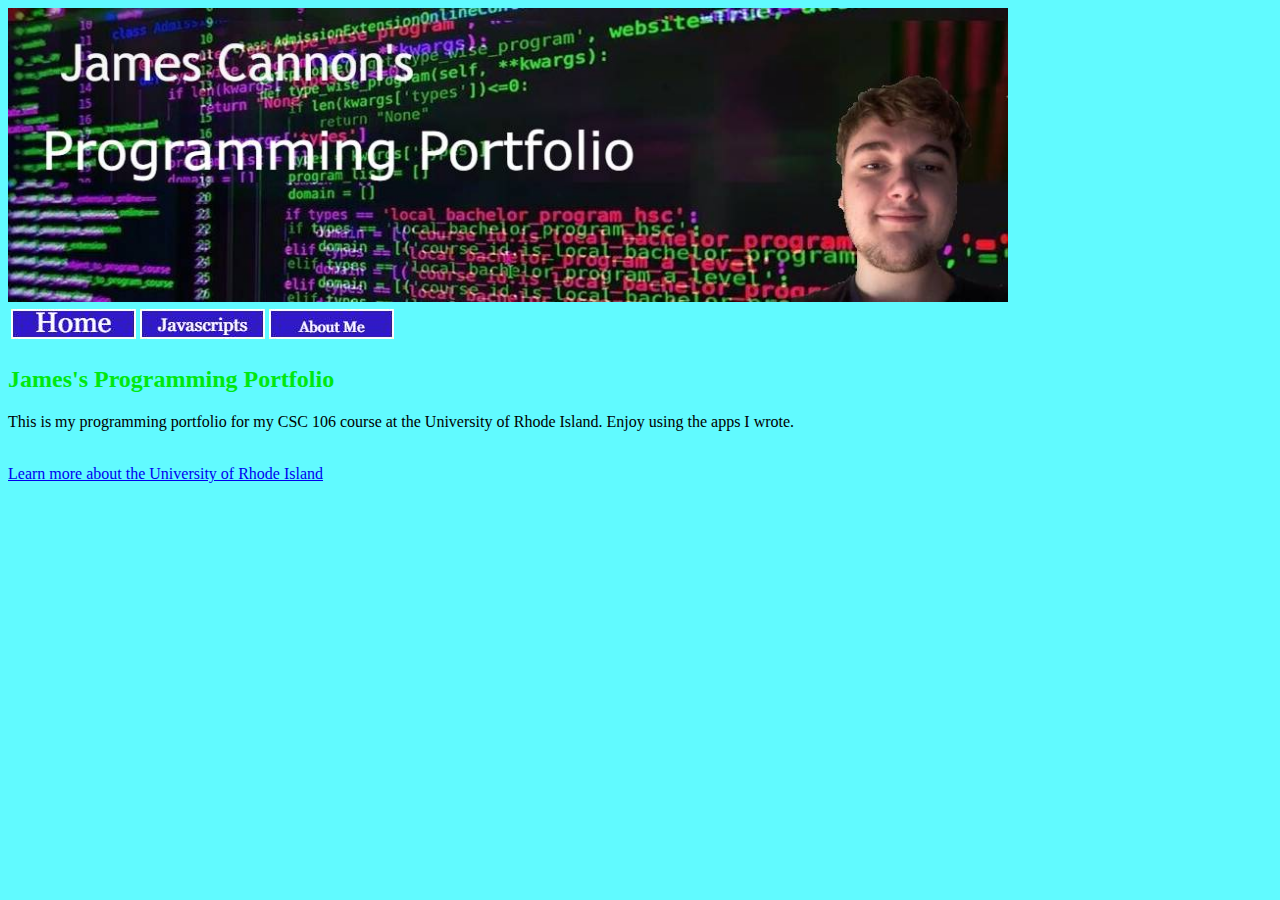
<file: index.html>
<!DOCTYPE html>
<html>
    <head>
        <link rel="stylesheet" href="style4.css">
        <meta charset="utf-8">
        <title>James's Programming Portfolio</title>
        <img src="MyBanner.jpg" width="1000">
        
            
       
   </head>
    <table>
            <thread>
                    <tr>
                         <th> <a href="https://cannonjames.github.io/index.html"</a><img src="homebutton3.jpg"></th>
                         <th> <a href="https://cannonjames.github.io/javascripts.html"</a><img src="Javascript Button(2).png""></th>
                         <th> <a href="https://cannonjames.github.io/about.html"</a><img src="About Me Button2.png"></th>
          </table>
             </thread>
                       </tr>
    <body>
        <h2>James's Programming Portfolio</h2>
      
        
    <p>This is my programming portfolio for my CSC 106 course at the University of Rhode Island. Enjoy
        using the apps I wrote.</p>
        <br>
        
        <a target="_blank" href="https://web.uri.edu/cs/">Learn more about the University of Rhode Island</a>
    
    </body>
</html>
</file>
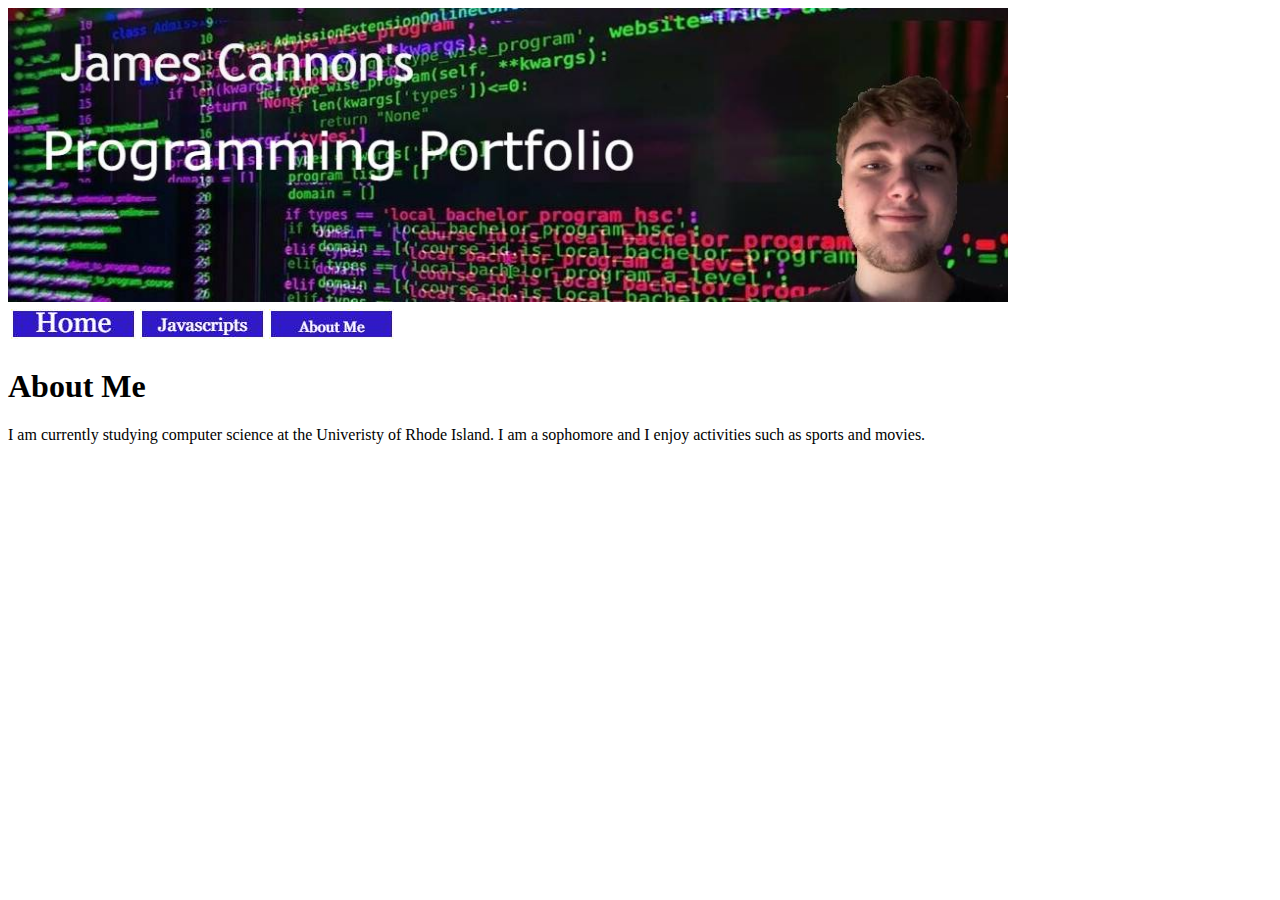
<file: about.html>
<!DOCTYPE html>
<html>
    <head>
        <meta charset="utf-8">
        <title>About James Portfolio</title> 
        <img src="MyBanner.jpg" width="1000">
    </head>
    <body>
         <table>
            <thread>
                    <tr>
                        <th> <a href="https://cannonjames.github.io/index.html"</a><img src="homebutton3.jpg"></th>
                        <th> <a href="https://cannonjames.github.io/javascripts.html"</a><img src="Javascript Button(2).png""></th>
                        <th> <a href="https://cannonjames.github.io/about.html"</a><img src="About Me Button2.png"></th>
          </table>
             </thread>
                       </tr>
               
        <h1>About Me</h1>
       <p> I am currently studying computer science at the Univeristy of Rhode Island. I am a sophomore and I enjoy activities such as sports and movies.  
       
        
    </body>
</html>
</file>
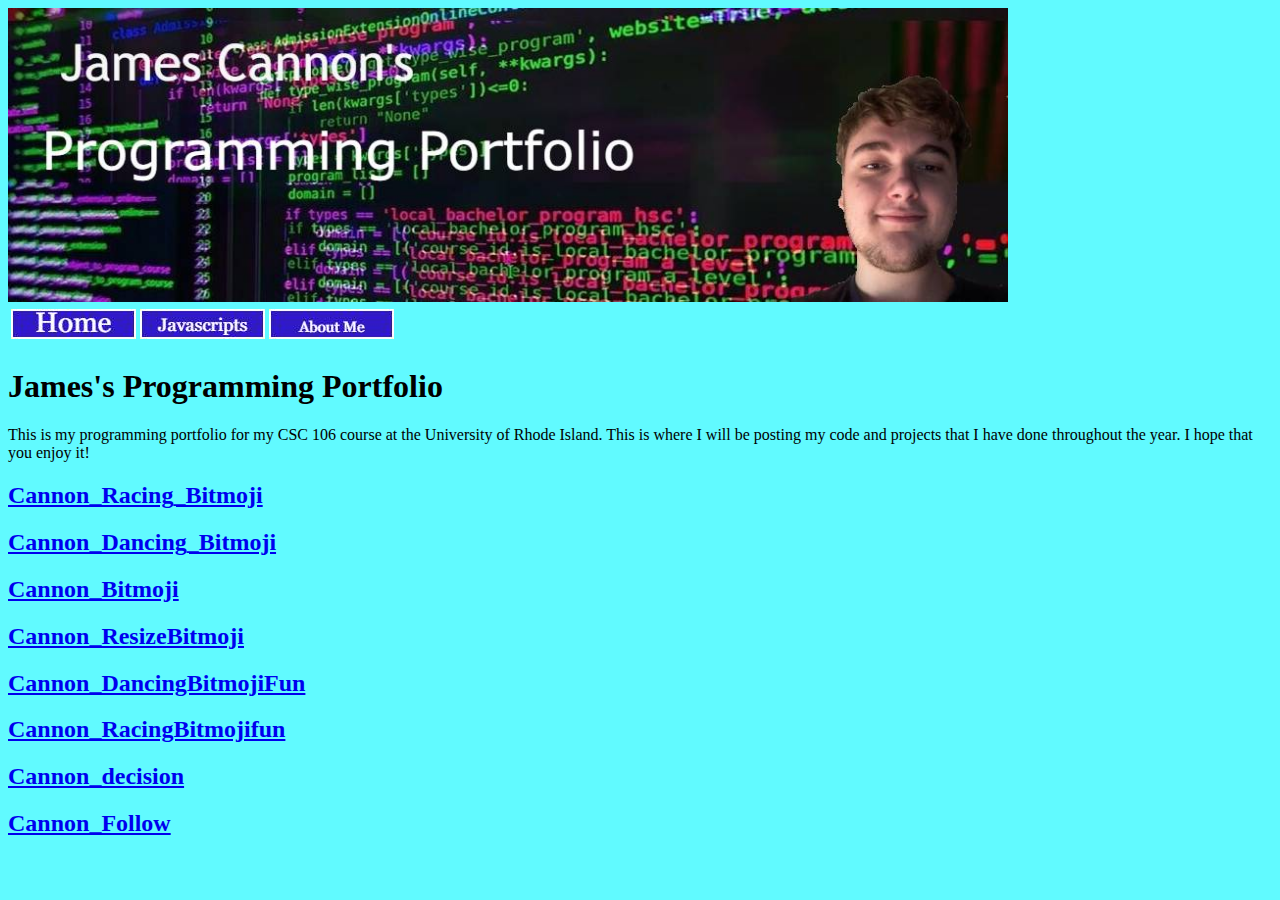
<file: javascripts.html>
<!DOCTYPE html>
<html>
    <head>
        <link rel="stylesheet" href="style4.css">
        <meta charset="utf-8">
        <title>James's Programming Portfolio</title>
        <img src="MyBanner.jpg" width="1000">
    </head>
    <table>
            <thread>
                    <tr>
                        <th> <a href="https://cannonjames.github.io/index.html"</a><img src="homebutton3.jpg"></th>
                        <th> <a href="https://cannonjames.github.io/javascripts.html"</a><img src="Javascript Button(2).png"></th>
                        <th> <a href="https://cannonjames.github.io/about.html"</a><img src="About Me Button2.png"></th>
          </table>
             </thread>
                       </tr>
    <body>
        <h1>James's Programming Portfolio</h1>
This is my programming portfolio for my CSC 106 course at the University of Rhode Island. This is where I will be posting my code and projects that I have done throughout the year. I hope that you enjoy it!
        
    <h2><a href="https://www.khanacademy.org/computer-programming/cannon_racing_bitmoji/6712073024225280">Cannon_Racing_Bitmoji</a></h2><script src="https://www.khanacademy.org/computer-programming/cannon_racing_bitmoji/6712073024225280/embed.js?editor=yes&buttons=yes&author=yes&embed=yes"></script>
    <h2><a href="https://www.khanacademy.org/computer-programming/cannon_dancing_bitmoji/5104953707249664">Cannon_Dancing_Bitmoji</a></h2><script src="https://www.khanacademy.org/computer-programming/cannon_dancing_bitmoji/5104953707249664/embed.js?editor=yes&buttons=yes&author=yes&embed=yes"></script>
    <h2><a href="https://www.khanacademy.org/computer-programming/cannon_bitmoji/5666753335050240">Cannon_Bitmoji</a></h2><script src="https://www.khanacademy.org/computer-programming/cannon_bitmoji/5666753335050240/embed.js?editor=yes&buttons=yes&author=yes&embed=yes"></script>
    <h2><a href="https://www.khanacademy.org/computer-programming/cannon_resizebitmoji/4963163381481472"> Cannon_ResizeBitmoji</a></h2><script src="https://www.khanacademy.org/computer-programming/cannon_resizebitmoji/4963163381481472/embed.js?editor=yes&buttons=yes&author=yes&embed=yes"></script>
    <h2><a href="https://www.khanacademy.org/computer-programming/cannon_dancingbitmojifun/6693546447912960">Cannon_DancingBitmojiFun</a></h2><script src="https://www.khanacademy.org/computer-programming/cannon_dancingbitmojifun/6693546447912960/embed.js?editor=yes&buttons=yes&author=yes&embed=yes"></script>
    <h2><a href="https://www.khanacademy.org/computer-programming/cannon_racingbitmojifun/5704497553784832"> Cannon_RacingBitmojifun</a></h2><script src="https://www.khanacademy.org/computer-programming/cannon_racingbitmojifun/5704497553784832/embed.js?editor=yes&buttons=yes&author=yes&embed=yes"></script> 
    <h2><a href="https://www.khanacademy.org/computer-programming/cannon_decision/6422418366185472">Cannon_decision</a></h2><script src="https://www.khanacademy.org/computer-programming/cannon_decision/6422418366185472/embed.js?editor=yes&buttons=yes&author=yes&embed=yes"></script>
    <h2><a href="https://www.khanacademy.org/computer-programming/cannon_follow/4679234812428288">Cannon_Follow</a></h2><script src="https://www.khanacademy.org/computer-programming/cannon_follow/4679234812428288/embed.js?editor=yes&buttons=yes&author=yes&embed=yes"></script>    
    </body>
</html>
</file>
<file: style4.css>
h2 {
            color: rgb(0, 232, 15);
        }  
        
        body {
            background-color: rgb(97, 250, 255);
        }
</file>
